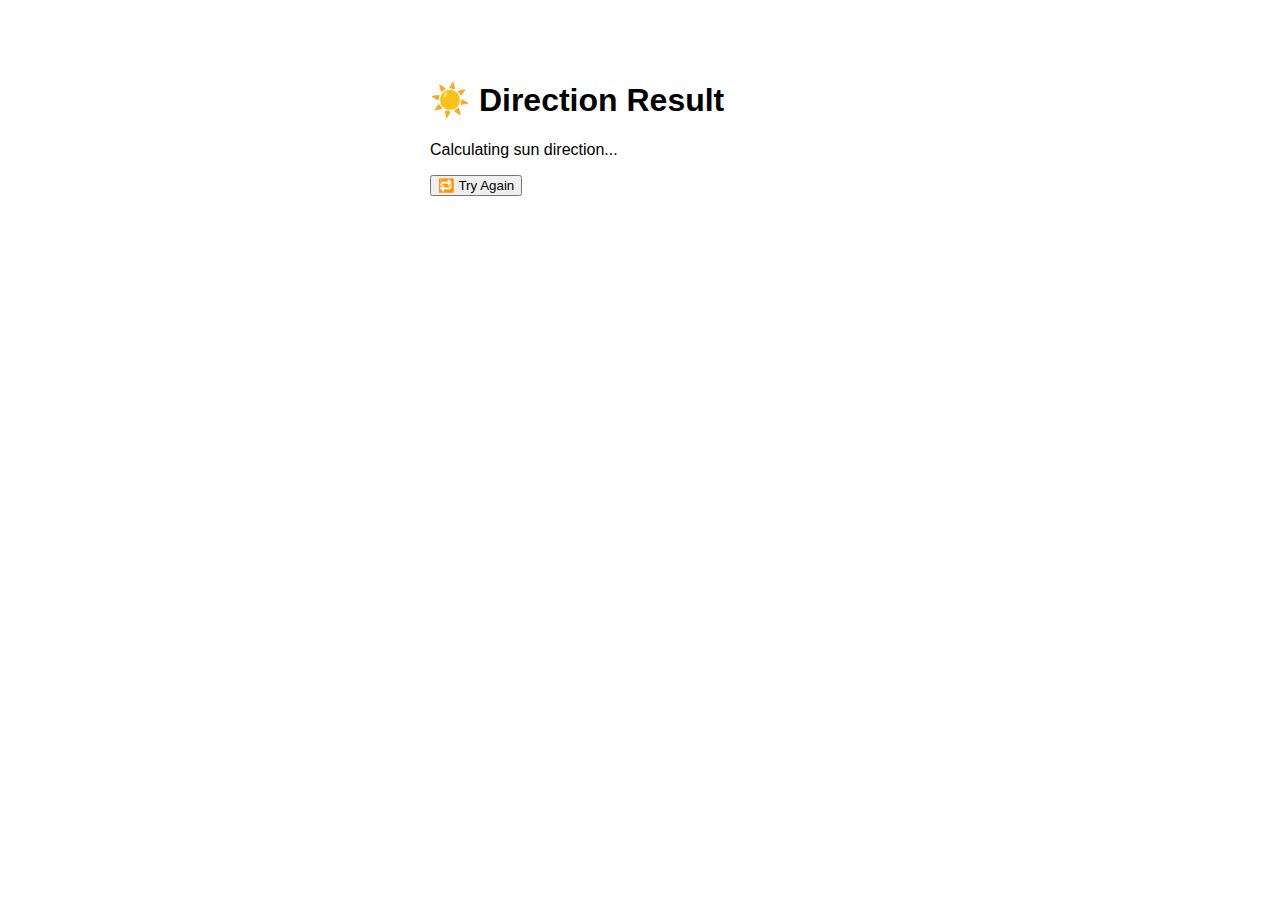
<file: result.html>
<!DOCTYPE html>
<html lang="en">
<head>
  <meta charset="UTF-8" />
  <meta name="viewport" content="width=device-width, initial-scale=1.0"/>
  <title>Veyil Direction</title>
  <link rel="stylesheet" href="style.css">
</head>
<body>
  <div class="container">
    <h1 class="title">☀️ Direction Result</h1>

    <div id="compass"></div>
    <p id="sunResult">Calculating sun direction...</p>
    <p id="sitAdvice"></p>

    <div id="routeInfo"></div>
    <button onclick="window.location.href='index.html'">🔁 Try Again</button>
  </div>

  <script type="module" src="result.js"></script>
</body>
</html>
</file>
<file: style.css>
:root {
  --bg-color: #ffffff;
  --text-color: #000000;
  --accent: #888888; /* Grey variant for inactive state */
  --accent-hover: #000000;
  --placeholder: #aaa;
  --input-border: #ccc;
}

body.dark {
  --bg-color: #000000;
  --text-color: #ffffff;
  --accent: #888888;
  --accent-hover: #ffffff;
  --placeholder: #777;
  --input-border: #444;
}

body {
  margin: 0;
  padding: 0;
  font-family: 'Inter', sans-serif;
  background-color: var(--bg-color);
  color: var(--text-color);
  transition: all 0.3s ease;
}

.container {
  padding: 60px 30px 30px;
  max-width: 420px;
  margin: auto;
}


.lottie-container {
  width: 100%;
  display: flex;
  justify-content: flex-start;
  align-items: flex-start;
     /* Increased from 40px */
  padding-top: 90px !important;     /* Increased from 100px */
}

.lottie-container dotlottie-wc {
  width: 120px !important;
  height: 120px !important;
  margin-left: 0 !important;
  margin-right: auto;
  display: block;
}








.header {
  margin-top: 10px;
  padding-left: 20px;
  text-align: left;
}

.greeting {
   
  font-size: 3rem;
  font-family: 'Playfair Display', serif;
  font-weight: 700;
  color: var(--text-heading);
}

.subtext {
  font-size: 1.1rem;
  font-family: 'Urbanist', sans-serif;
  color: var(--text-secondary);
  margin-top: 6px;
  padding-bottom: 50px;
}


.form-block {
  position: relative;
  padding-left: 28px;
}

.location-group {
  display: flex;
  align-items: flex-start;
  margin-bottom: 40px;
 gap: 12px;

  position: relative;
}

.location-icon {
  font-size: 22px;
  margin-right: 12px;
  margin-top: 8px;
}

.input-container label {
  font-size: 1rem;
  font-weight: 700;
  display: block;
  margin-bottom: 5px;
}

input[type="text"] {
  width: 100%;
  border: none;
  border-bottom: 2px solid var(--input-border);
  background: transparent;
  padding: 10px 5px;
  font-size: 1rem;
  color: var(--text-color);
  outline: none;
}

input[type="text"]::placeholder {
  color: var(--placeholder);
}

.dotted-line {
  position: absolute;
  top: 38px;
  left: 14px;
  height: 75px;
  width: 2px;
  border-left: 2px dotted var(--input-border);
}

.veyil-btn {
  background-color: var(--accent);
  color: var(--bg-color);
  padding: 16px 36px;
  border: none;
  border-radius: 28px;
  font-size: 1rem;
  font-weight: 600;
  margin: 40px auto 0;
  cursor: not-allowed;
  display: block;
  width: fit-content;
  transition: 0.3s;
  opacity: 0.6;
  pointer-events: none;
}

.veyil-btn.active {
    background-color: var(--accent-hover);
    cursor: pointer;
    opacity: 1;
    pointer-events: auto;
}

.veyil-btn.active:hover {
  background-color: var(--accent-hover);
  transform: scale(1.03);
}

/* Toggle */
.theme-toggle {
  position: absolute;
  top: 20px;
  right: 20px;
  font-size: 26px;
  cursor: pointer;
  user-select: none;
  -webkit-user-select: none;     /* Safari 3+, iOS Safari 3+ */
  -moz-user-select: none;
  -ms-user-select: none;
  transition: 0.3s ease;
}

.theme-toggle:hover {
  transform: scale(1.1);
}
</file>
